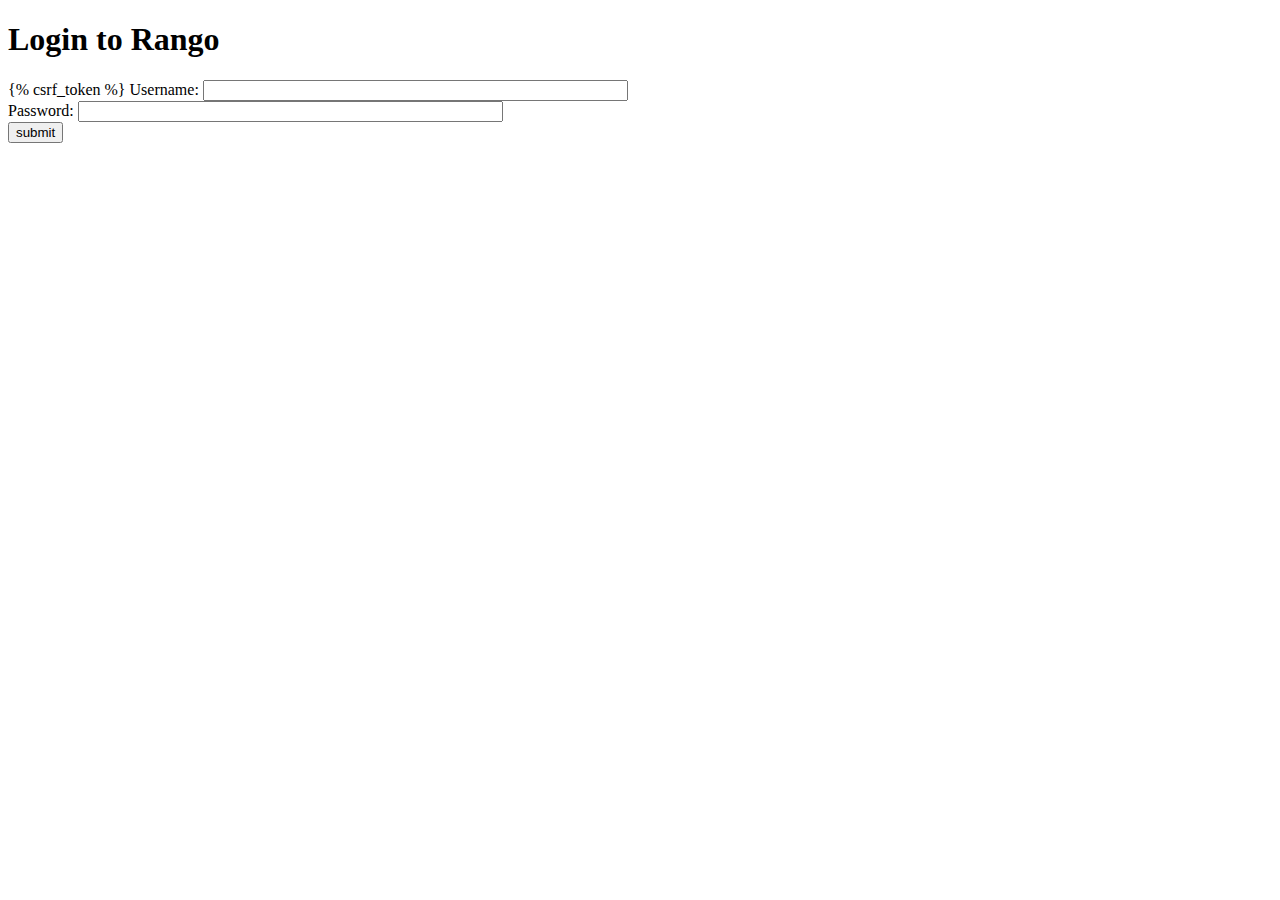
<file: ITECH/templates/Guess_The_Movie/login.html>
<!DOCTYPE html>
<html>
    <head>
        <!-- Is anyone getting tired of repeatedly entering the header over and over?? -->
        <title>Rango</title>
    </head>

    <body>
        <h1>Login to Rango</h1>

        <form id="login_form" method="post" action="/guess_the_movie/login/">
            {% csrf_token %}
            Username: <input type="text" name="username" value="" size="50" />
            <br />
            Password: <input type="password" name="password" value="" size="50" />
            <br />

            <input type="submit" value="submit" />
        </form>

    </body>
</html>
</file>
